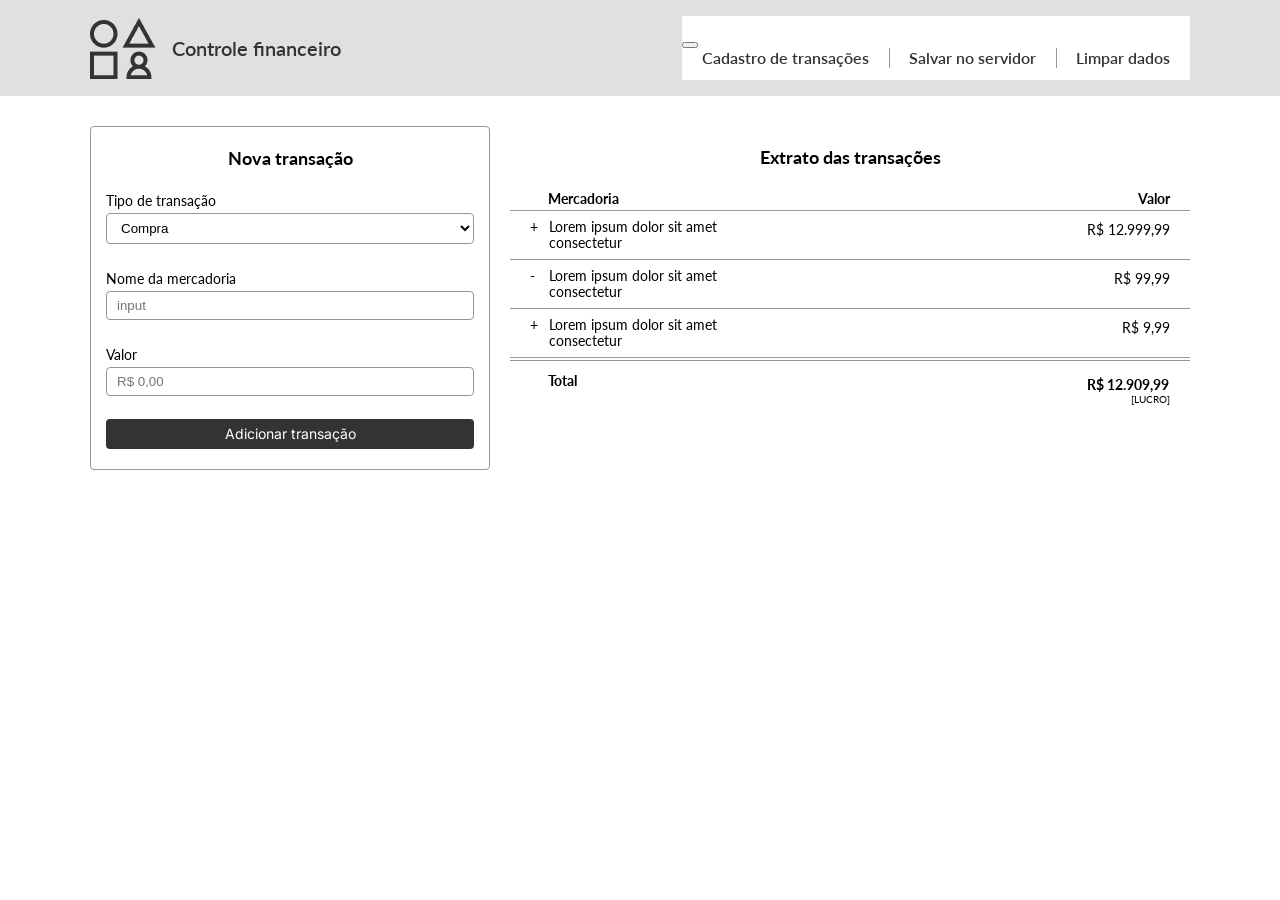
<file: index.html>
<!DOCTYPE html>
<html lang="pt-br">
<head>
    <meta charset="UTF-8">
    <meta http-equiv="X-UA-Compatible" content="IE=edge">
    <meta name="viewport" content="width=device-width, initial-scale=1.0">
    <link rel="stylesheet" href="main.css">
    <title>Document</title>
</head>
<body>
  <!--Menu-->
    <header class="header-bg">
      <div class="header">
        <div class="header-logo">
          <img src="logo.png" alt="Logo" />
          <p>Controle financeiro</p>
        </div>
				<div class="header-logo-mobile">
					<img src="logo.png" alt="Logo" />
				</div>
				<div class="header-text-mobile">
					<p>Controle financeiro</p>
				</div>

        <nav class="header-menu">
          <button class="botao-menu">
            <span id="hamburger"></span>
          </button>
          <ul>
            <li><a href="#">Cadastro de transações</a></li>
            <li><a href="#">Salvar no servidor</a></li>
            <li><a href="#">Limpar dados</a></li>
          </ul>
        </nav>
      </div>
    </header>

    <!--Sessão de controle-->
    <section class="control-main">

      <!--Formulario da Sessão controle-->
      <div class="form-block">
        <h1>Nova transação</h1>
        <form action="">
          <div class="flex-1">
            <label for="transaction-type">Tipo de transação</label><br />
            <select id="transaction-type">
              <option value="">Compra</option>
            </select>
          </div>
          <div class="flex-2">
            <label for="merchandise-name">Nome da mercadoria</label><br />
            <input type="text" id="merchandise-name" placeholder="input" />
          </div>
          <div class="flex-1">
            <label for="value-merchandise">Valor</label><br />
            <input type="text" id="merchandise-name" placeholder="R$ 0,00" />
          </div>
        </form>
				<input type="button" value="Adicionar transação" />
      </div>

      <!--Extrato da sessão controle-->
      <aside class="extract-main">
        <h1>Extrato das transações</h1>
        <header class="extract-label">
          <h2>Mercadoria</h2>
          <h2>Valor</h2>
        </header>
        <ul class="extract-list">
          <li>
            <div class="extract-desc">
              <div class="merchandise-block">
                <p class="extract-status">+</p>
                <p>Lorem ipsum dolor sit amet consectetur</p>
              </div>
              <div class="value-block">
                <p>R$ 12.999,99</p>
              </div>
            </div>
          </li>

          <li>
            <div class="extract-desc">
              <div class="merchandise-block">
                <p class="extract-status">-</p>
                <p>Lorem ipsum dolor sit amet consectetur</p>
              </div>
              <div class="value-block">
                <p>R$ 99,99</p>
              </div>
            </div>
          </li>

          <li>
            <div class="extract-desc">
              <div class="merchandise-block">
                <p class="extract-status">+</p>
                <p>Lorem ipsum dolor sit amet consectetur</p>
              </div>
              <div class="value-block">
                <p>R$ 9,99</p>
              </div>
            </div>
          </li>
        </ul>

        <footer class="extract-total">
          <div class="merchandise-block">
            <p>Total</p>
          </div>
          <div class="value-block">
            <p>R$ 12.909,99</p>
            <span>[LUCRO]</span>
          </div>
        </footer>
      </aside>
    </section>
  </body>
</html>
</file>
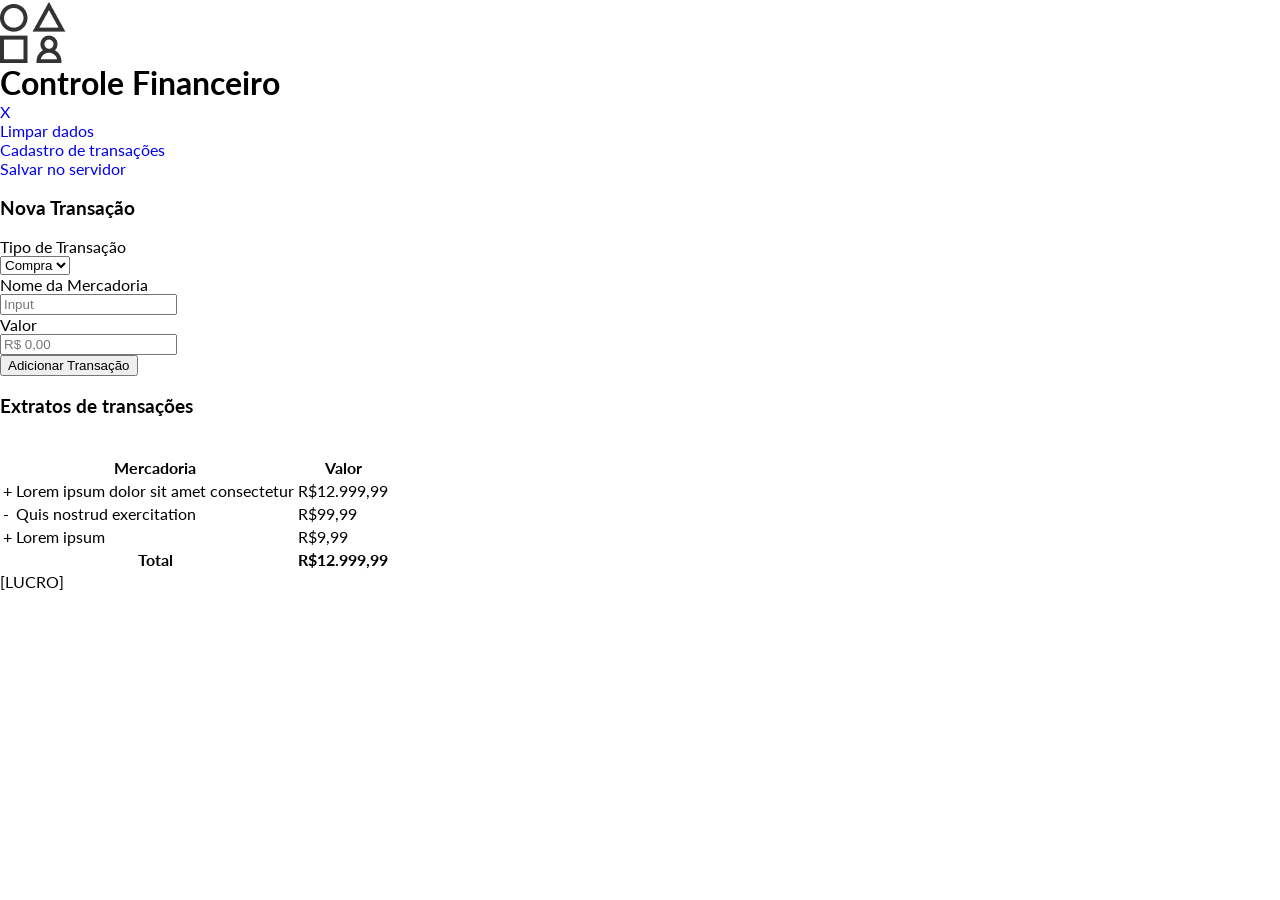
<file: index.html.html>
<html lang= "en" xmlns="http://www.w3.org/1999/xhtml" >
    <head>
        <meta charset="utf-8">
        <link rel="preconnect" href="http://fonts.gstatic.com">
        <link href="https://fonts.googleapis.com/css2?family=Lato:wght@100;400&display=swap" rel="stylesheet">
        <title> Controle Finaceiro </title>
        <link href="main.css" rel="stylesheet" >
        </head>
    <body>
        <header>
            <img id="logo" src="logo.png">
            <h1>Controle Financeiro</h1>
            <!-- Botão Menu-->
            <nav class="menu-dropdown"></nav>
            <div class="menu-icon">
                <div></div>
                <div></div>
                <div></div>
            </div>
            <ul>
                <li>
                    <a class="menu-link" href="#">X</a>
                </li>
                <li>
                    <a class="menu-link" href="#"> Limpar dados </a>
                </li>
                <li>
                    <a class="menu-link" href="#"> Cadastro de transações </a>
                </li>
                <li>
                    <a class="menu-link" href="#"> Salvar no servidor </a>
                </li>
            </ul>
        </nav>
        <!-- Botão Menu -->

        </header>
        <section class="contanier">
            <div class="box-input">
                <h3 class="nova-transacao"> Nova Transação </h3>
                <form method="POST">
                    <div>
                        <label for="transacao"> Tipo de Transação</label>
                        <br>
                    <select id="transacao" name="transacao">
                        <option value="compra"> Compra </option>
                        <option value="venda"> Venda </option>
                    </select>
                    </div>
                    <div>
                        <label for="mercadoria"> Nome da Mercadoria</label>
                        <br>
                        <input id="mercadoria" type="text" name="first-teste-field" placeholder="Input">
                    </div>
                    <div>
                        <label for="valor"> Valor </label>
                        <br>
                        <input id="valor" type="text" placeholder="R$ 0,00">
                    </div>
                    <div>
                        <button class="submit" type="submit"> Adicionar Transação </button>
                    </div>
                    </form>
                    </div>
                    <div class="extratos">
                        <h3> Extratos de transações </h3>
                        <br>
                        <table>
                            <tbody>
                                <tr class="tr-border">
                                    <th></th>
                                    <th> Mercadoria </th>
                                    <th class="tr-fim"> Valor </th>
                                </tr>
                                <tr class="tr border">
                                    <td> + </td>
                                    <td> Lorem ipsum dolor sit amet consectetur </td>
                                    <td class="tr-right"> R$12.999,99 </td>
                                </tr>
                                <tr class="tr-border">
                                    <td> - </td>
                                    <td> Quis nostrud exercitation </td>
                                    <td class="tr-right"> R$99,99 </td>
                                </tr>
                                <tr class="tr-border">
                                    <td> + </td>
                                    <td> Lorem ipsum </td>
                                    <td class="tr-right"> R$9,99 </td>
                                </tr>
                                <tr>
                                <td></td>
                                <th class="tr-left"> Total </th>
                                <th class="tr-right"> R$12.999,99 </th>
                            </tr>
                            </tbody>
                        </table>
                    </div>
                    <p class="lucro"> [LUCRO] </p>
                    </section>
                    <footer></footer>
    </body>


</html>
</file>
<file: main.css>
@charset "utf-8";

@import url('https://fonts.googleapis.com/css2?family=Lato:ital,wght@0,300;0,400;0,700;1,400&display=swap');

@import url('https://fonts.googleapis.com/css2?family=Inter:wght@100;200;300;400;500;600;700;800;900&display=swap');

/*reset para as tags*/
* {
	box-sizing: border-box;
}

body, h1, p, a, h2, ul, li {
	margin: 0;
	padding: 0;
}

body {
	font-family: "Lato", Arial, Helvetica, sans-serif; 
}

img {
	display: block;
	max-width: 100%;
}

a {
	text-decoration: none;
}

ul {
	list-style: none;
}

.form-block input, .form-block select {
	width: 100%;
}

/* --------------------------- */

/* display: none serve para ocultar
por isso as tags da parte mobile estao
ocultadas*/
.header-logo-mobile {
	display: none;
}

.header-text-mobile {
	display: none;
}

.btn-menu {
	display: none;
}


/* cabeçalho do site */

.header-bg {
	background: #E0E0E0;
	color: #333333;
	margin-bottom: 30px;
}

.header {
	max-width: 1140px;
	margin: 0 auto;
	padding: 1rem 1.25rem;
	display: flex;
	justify-content: space-between;
	align-items: center;
}

.header-logo {
	display: flex;
	align-items: center;
}

.header-logo p {
	font-family: Lato;
	font-size: 1.25rem;
	font-style: normal;
	font-weight: 600;
	line-height: 24px;
	margin-left: 1rem;
}

.header-menu {
	background: #FFFFFF;
	padding: .8rem 0;
}

.header-menu ul{
	display: flex;
	align-items: center;
}
.header-menu a {
	color: #333333;
	font-family: Lato;
	font-size: 1rem;
	font-weight: 600;
	line-height: 19px;
	padding: .8rem 1.25rem;
}

.header-menu ul li:nth-child(2n)::before {
	content: '';
	display: inline-block;
	position: absolute;
	width: 1px;
	height: 20px;
	background: #979797;
}

.header-menu ul li:nth-child(2n)::after {
	content: '';
	display: inline-block;
	position: absolute;
	width: 1px;
	height: 20px;
	background: #979797;
}
/* -------------------------------------- */

/* formulario */

.form-block {
	max-width: 400px;
	border-radius: 4px;
	border: 1px solid #979797;
	padding: 0 0.9375rem;
	margin-bottom: 24px;
	flex-grow: 1;
}

.form-block form {
	display: flex;
	flex-direction: column;
}

.form-block h1 {
	font-family: Lato;
	font-size: 1.125rem;
	font-style: normal;
	font-weight: 700;
	line-height: 22px;
	text-align: center;
	margin: 1.25rem 0;
}

.form-block form label {
	font-family: Lato;
	font-size: 0.875rem;
	font-style: normal;
	font-weight: 400;
	line-height: 1.5rem;
	margin-bottom: 10px;
}

.form-block form input[type="text"], .form-block select {
	background: #FFFFFF;
	border: 1px solid #979797;
	padding: 6px 10px;
	border-radius: 4px;
	margin-bottom: 23px;
}

.form-block input[type="button"] {
	font-family: 'Inter', sans-serif;
	font-size: .875rem;
	line-height: 22px;
	color: #FFFFFF;
	background: #333333;
	border-radius: 4px;
	font-weight: 400;
	padding: 4px 0;
	margin-bottom: 20px;
	cursor: pointer;
	border: none;
}
/* ----------------------------------- */

/* O formulário e o controle */

.control-main {
	max-width: 1140px;
	margin: 0 auto;
	padding: 0 1.25rem;
	display: flex;
    justify-content: space-between;
}

.extract-main {
	max-width: 680px;
	margin-top: 20px;
	margin-left: 20px;
	flex: 1 1 436px;
}
.extract-main h1 {
	text-align: center;
	font-family: Lato;
	font-size: 1.125rem;
	font-weight: 700;
	margin-bottom: 20px;
	line-height: 22px;
}

.extract-main .extract-label h2 {
	font-family: Lato;
	font-size: .875rem;
	font-style: normal;
	font-weight: 700;
	line-height: 22px;
}

.extract-label {
	padding: 0 20px 0 38px;
	display: flex;
	justify-content: space-between;
}

.extract-desc {
	border-top: 1px solid #979797;
	padding: 8px 20px;
}

.extract-list li:nth-last-child(1) .extract-desc {
	border-bottom: 1px solid #979797;
}

.extract-list li .extract-desc {
	max-width: 680px;
	display: flex;
	justify-content: space-between;
}

.merchandise-block {
	max-width: 230px;
	display: flex;
}

.extract-status {
	width: 10px;
	margin-right: 10px;
}

.merchandise-block p {
	font-family: Lato;
	font-size: .875rem;
	font-style: normal;
	font-weight: 400;
	line-height: 16px;
}

.value-block p {
	font-family: Lato;
	font-size: .875rem;
	font-style: normal;
	font-weight: 400;
	line-height: 22px;
}

.extract-total {
	padding: 12px 20px 0 38px;
	margin-top: 2px;
	border-top: 1px solid #979797;
	display: flex;
	justify-content: space-between;
}

.extract-total .value-block {
	margin-top: 10px;
}

.extract-total .value-block p {
	line-height: 4px;
}

.extract-total .value-block span {
	font-family: Lato;
	font-size: .625rem;
	font-style: normal;
	font-weight: 400;
	letter-spacing: 0px;
	margin-left: 44px;
}

.extract-total p {
	font-family: Lato;
	font-size: .875rem;
	font-style: normal;
	font-weight: 700;
	line-height: 16px;
}

@media (max-width: 768px){
	.botao-menu {
		display: none;
		padding: .5rem 1rem;
		border: none;
		background: none;
		cursor: pointer;
		gap: .5rem
	}

	#hamburger {
		display: none;
		border-top: 2px solid;
		width: 20px;
	}
	
	#hamburger::after, #hamburger::before {
		content: '';
		display: block;
		width: 20px;
		height: 2px;
		background-color: currentColor;
		margin-top: 5px;
		transition: .3s;
		position: relative;
	}
	
	.header-logo {
		display:none;
	}
	.header-menu ul {
		display: none;
	}

	.header-menu {
		background: none;
	}

	.header-logo-mobile {
		display: block;
	}
	.header-text-mobile {
		display: block;
		font-family: Lato;
		font-size: 20px;
		font-style: normal;
		font-weight: 600;
		line-height: 24px;
	}

	.control-main {
		flex-direction: column;
	}
	.form-block {
		max-width: 768px;
	}
	.form-block form {
		flex-direction: row;
		justify-content: space-between;
		align-items: center;
	}
	.flex-1 {
		flex: 1 1;
	}
	
	.flex-2 {
		flex: 2 2;
	}

	.form-block form div+div {
		margin-left: 20px;
	}
	.extract-main {
		margin-left: 0;
	}
	
}


/* Smartphone */
@media (max-width: 560px){
	.form-block {
		border: none;
		padding: 0;
		margin-bottom: 24px;
		flex-grow: 1;
		border-bottom: 1px solid #979797;
	}

	.form-block form {
		flex-direction: column;
		align-items: unset;
	}

	.form-block input[type="button"] {
		margin-bottom: 28px;
	}
	.flex-1 {
		flex: 1 1;
	}
	
	.flex-2 {
		flex: 1 1;
	}

	.form-block form div+div {
		margin-left: 0;
	}

}
</file>
